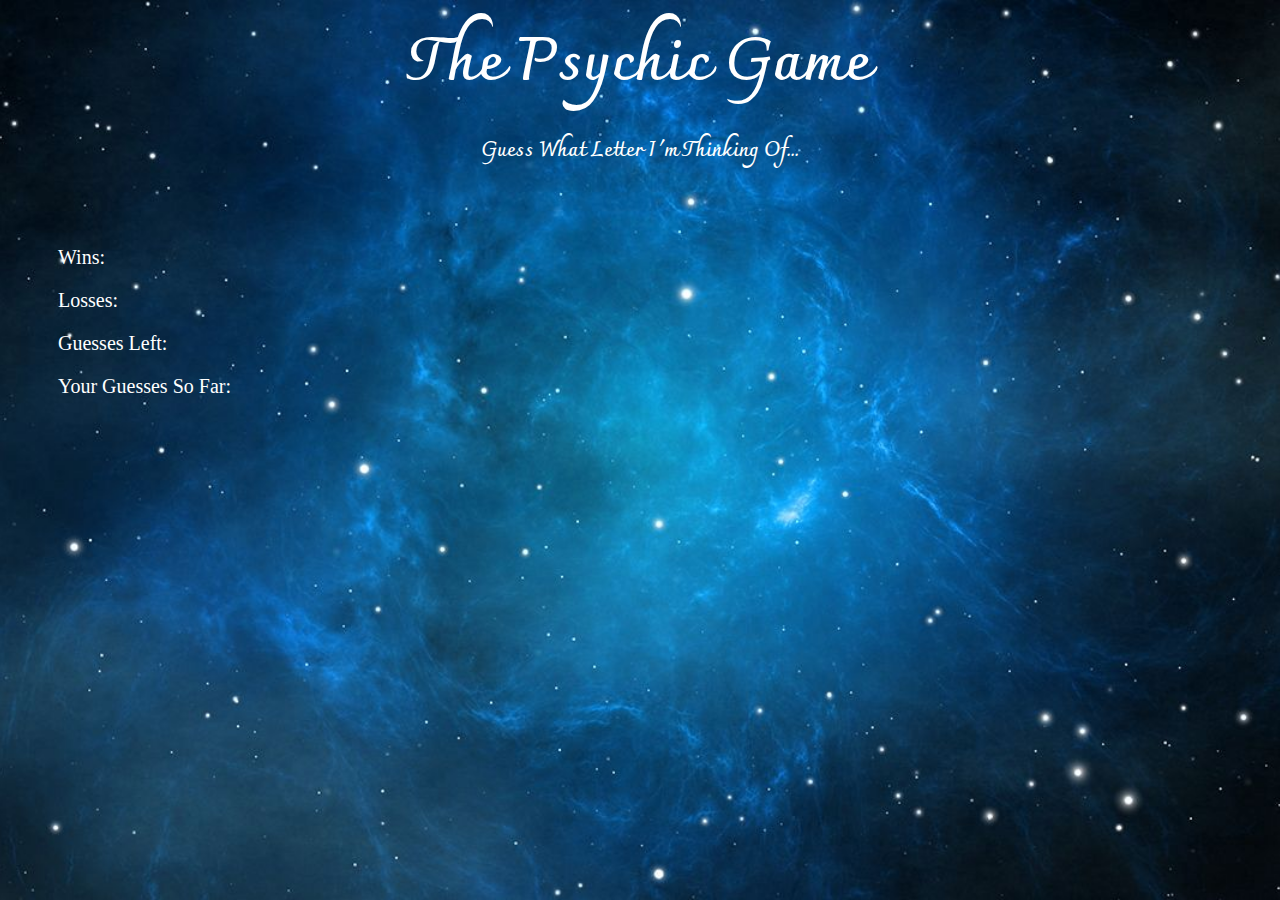
<file: index.html>
<!doctype <!DOCTYPE html>
<html>
<head>
    <meta charset="utf-8" />
    <meta http-equiv="X-UA-Compatible" content="IE=edge">
    <title>Psychic Game</title>
    <meta name="viewport" content="width=device-width, initial-scale=1">
    <link rel="stylesheet" type="text/css" media="screen" href="assets/css/style.css" />
    <script src="assets/javascript/game.js"></script>
    <link href="https://fonts.googleapis.com/css?family=Charmonman" rel="stylesheet">
</head>
<body>
    
    <h1>The Psychic Game</h1>

    <h3>Guess What Letter I'm Thinking Of...</h3>

    <br><br> 

    <p id = "wins">Wins: </p>
    <p id = "losses">Losses: </p>
    <p id = "guessesLeft">Guesses Left: </p>
    <p id = "userChoice">Your Guesses So Far: </p>




</body>
</html>
</file>
<file: assets/css/style.css>
body { 
    background: url(../images/background.jpg);
    background-repeat: no-repeat;
    background-size: cover;
    background-position: center;
}

h1 {
    text-align: center;
    color: #fff;
    font-family: 'Charmonman', cursive;
    font-size: 60px;
    margin: 0;
}

h3 {
    margin-top: 10px;
    text-align: center;
    color: #fff;
    font-family: 'Charmonman', cursive;
    font-size: 20px;
}

p {
    color: #fff;
    font-family: 'Times New Roman', Times, serif;
    font-size: 20px;
    padding-left: 50px;
}
</file>
